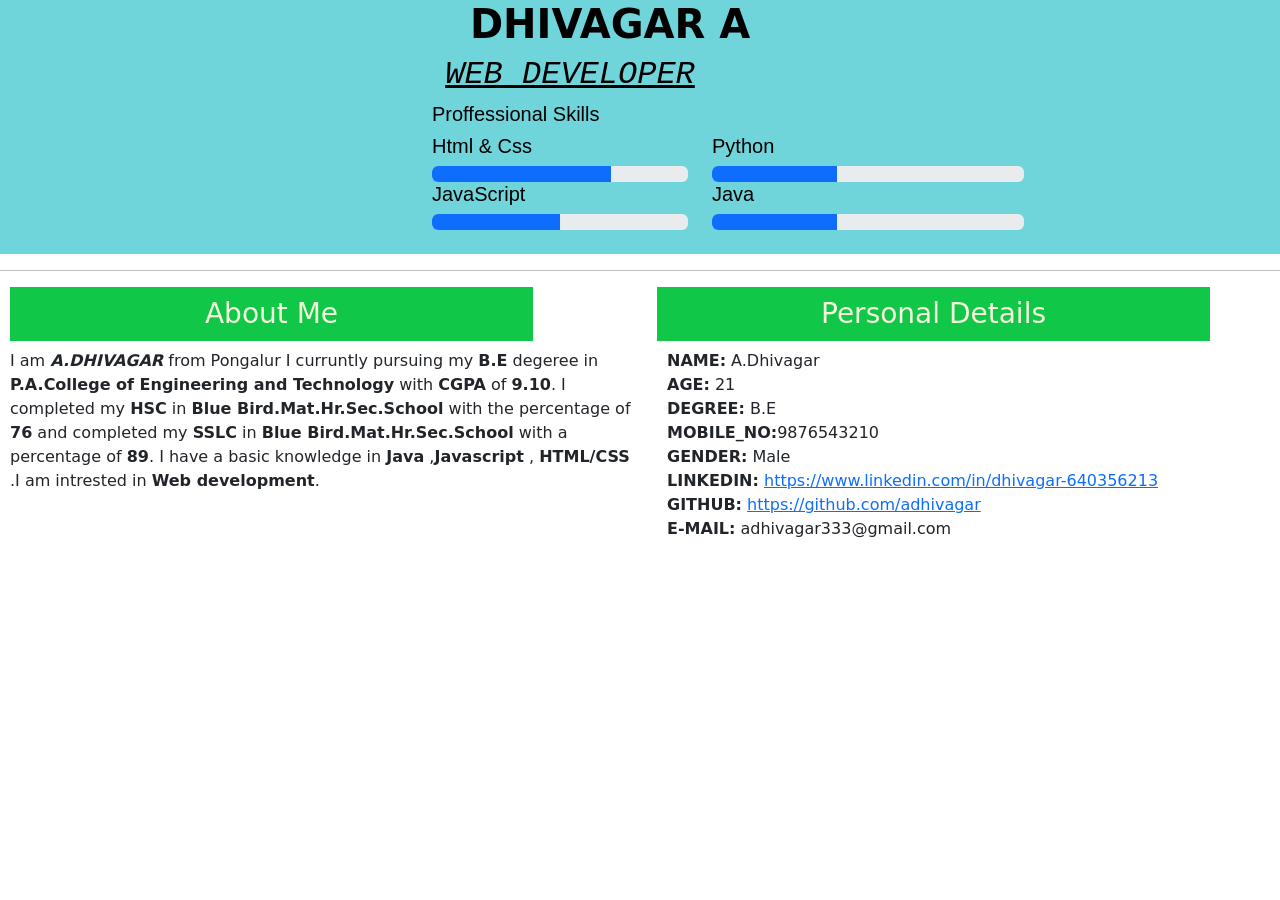
<file: Assignments/Assignment 1/Member 1 (721719104020)/assignment 1.html>
<!DOCTYPE html>
<html lang="en">
<head>
    
  <title>Assignment 1</title>
<!-- CSS only -->
<link href="https://cdn.jsdelivr.net/npm/bootstrap@5.2.1/dist/css/bootstrap.min.css" rel="stylesheet" integrity="sha384-iYQeCzEYFbKjA/T2uDLTpkwGzCiq6soy8tYaI1GyVh/UjpbCx/TYkiZhlZB6+fzT" crossorigin="anonymous">
<!-- JavaScript Bundle with Popper -->
<script src="https://cdn.jsdelivr.net/npm/bootstrap@5.2.1/dist/js/bootstrap.bundle.min.js" integrity="sha384-u1OknCvxWvY5kfmNBILK2hRnQC3Pr17a+RTT6rIHI7NnikvbZlHgTPOOmMi466C8" crossorigin="anonymous"></script>

</head>
<body>
  
  <div id="q">
    
      <div class="full">
        <h1><b>DHIVAGAR A </b></h1>
        <H2><i><u>WEB DEVELOPER</u></i></H2>
          
        <div id="progress" class="row ">
        <h5>Proffessional Skills</h5>
          <div class="col-5">
            <h5>Html & Css</h5>
        <div class="progress">
            <div class="progress-bar progress-bar-success" style="width:70%;" >
          </div>
      </div>
        <h5>JavaScript</h5>
       
        <div class="progress">
          <div class="progress-bar progress-bar-success" style="width:50%;" ></div>
        </div>
      
          </div>
        
        <div class="col-6">
          <h5>Python</h5>
          
          <div class="progress">
            <div class="progress-bar progress-bar-success" style="width:40%;" ></div>
        </div>  
      
      <h5>Java</h5>
          <div class="progress">
            <div class="progress-bar progress-bar-success" style="width:40%;" ></div>
      </div>
        </div>
    </div>
    <br>
    </div>
    </div><hr>
    

    <div  class="row">
      <div class="col" style="margin-left:10px;">
        
        <h3 class="about">
          About Me
        </h3>
        
        <p>
          I am <b><i>A.DHIVAGAR</i></b> from Pongalur I curruntly pursuing my <b>B.E</b> degeree in <b> P.A.College of Engineering and Technology</b> with <B>CGPA</B> of <b>9.10</b>.
          I completed my <b>HSC</b> in <b>Blue Bird.Mat.Hr.Sec.School</b> with the percentage of <b>76</b> and completed my <b>SSLC</b> in <b>Blue Bird.Mat.Hr.Sec.School</b> with a percentage of <b>89</b>.
          I have a basic knowledge in <b>Java</b> ,<b>Javascript</b> , <b>HTML/CSS</b> .I am intrested in <b>Web development</b>.
        </p>
      </div>
      <div class="col">
          <h3 class="pd">Personal Details
          </h3>
          <p style="padding-left:10px;">
            <b>NAME:</b> A.Dhivagar<BR>
            <b>AGE:</b> 21<BR>
            <b> DEGREE:</b> B.E<BR>
            <b>MOBILE_NO:</b>9876543210 <BR>
            <b>GENDER:</b> Male<BR>
            <b> LINKEDIN:</b> <a href="https://www.linkedin.com/in/dhivagar-640356213">https://www.linkedin.com/in/dhivagar-640356213</a><br>
            <b> GITHUB:</b> <a href="https://github.com/adhivagar333">https://github.com/adhivagar</a><br>
            <b> E-MAIL:</b> adhivagar333@gmail.com
            
          </p>
      </div>

    </div>  
  </div>

    
      <style>
        *{
          padding: 0px;
          margin: 0px;
        }
        #q{
            background-color:#70d4db;
            position: relative;
            
        }
        #p{
          height: 150px;
          width: 150px;
          position: absolute;
          left: 50px;
          top: 20px;
          box-shadow: 6px 7px 9px 5px;
          
        }
        
        
        h1{
          text-align: center;
          padding-left: 140px;
          color: #000000;
          
        }
        h2{
          text-align: center;
          padding-left: 60px ;
          font-family:monospace;
          color: #000000;
        }
        hr{
          border-top: 1px solid rgb(0, 0, 0);
        }
        #progress{
          padding-left: 40%;
        }
        h5{
          font-family: sans-serif;
          color: #000000;
        }
        .about{
          background-color: rgb(16, 199, 71);
          padding: 10px;
          text-align: center;
          margin-right: 100px;
          color: beige;
          
        }
        .pd{
          background-color: rgb(16, 199, 71);
          padding: 10px;
          text-align: center;
          margin-right: 70px;
          color: beige;
        }
        
        .full{
          margin-right: 200px;
        }
        #p{
          margin-left: 100px;
        }
    
          </style>
    
</body>
</html>
</file>
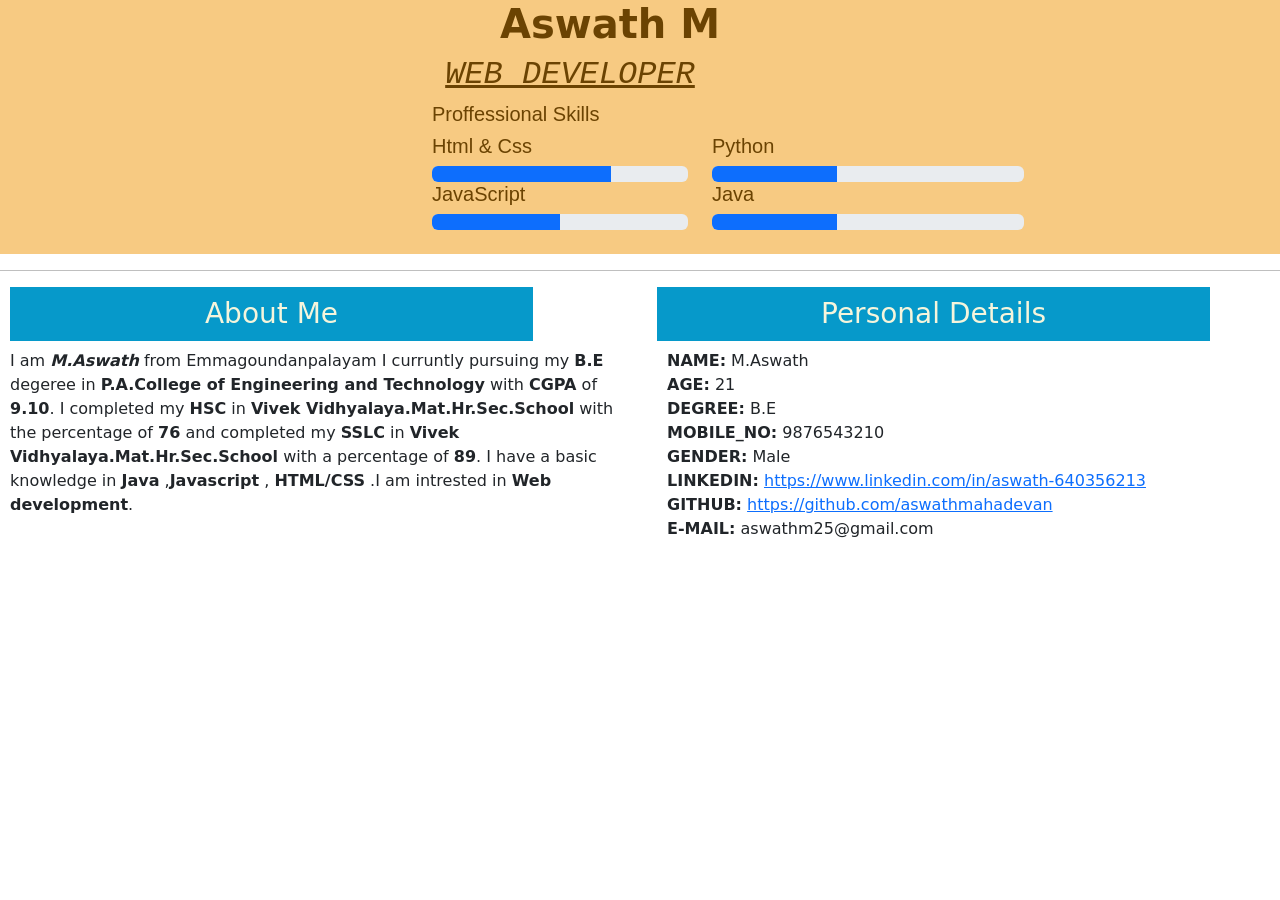
<file: Assignments/Assignment 1/Member 2 (721719104010)/assignment 1.html>
<!DOCTYPE html>
<html lang="en">
<head>
    
  <title>Assignment 1</title>
<!-- CSS only -->
<link href="https://cdn.jsdelivr.net/npm/bootstrap@5.2.1/dist/css/bootstrap.min.css" rel="stylesheet" integrity="sha384-iYQeCzEYFbKjA/T2uDLTpkwGzCiq6soy8tYaI1GyVh/UjpbCx/TYkiZhlZB6+fzT" crossorigin="anonymous">
<!-- JavaScript Bundle with Popper -->
<script src="https://cdn.jsdelivr.net/npm/bootstrap@5.2.1/dist/js/bootstrap.bundle.min.js" integrity="sha384-u1OknCvxWvY5kfmNBILK2hRnQC3Pr17a+RTT6rIHI7NnikvbZlHgTPOOmMi466C8" crossorigin="anonymous"></script>

</head>
<body>
  
  <div id="q">
      <div class="full">
        <h1><b>Aswath M</b></h1>
        <H2><i><u>WEB DEVELOPER</u></i></H2>
          
        <div id="progress" class="row ">
        <h5>Proffessional Skills</h5>
          <div class="col-5">
            <h5>Html & Css</h5>
        <div class="progress">
            <div class="progress-bar progress-bar-success" style="width:70%;" >
          </div>
      </div>
        <h5>JavaScript</h5>
       
        <div class="progress">
          <div class="progress-bar progress-bar-success" style="width:50%;" ></div>
        </div>
      
          </div>
        
        <div class="col-6">
          <h5>Python</h5>
          
          <div class="progress">
            <div class="progress-bar progress-bar-success" style="width:40%;" ></div>
        </div>  
      
      <h5>Java</h5>
          <div class="progress">
            <div class="progress-bar progress-bar-success" style="width:40%;" ></div>
      </div>
        </div>
    </div>
    <br>
    </div>
    </div><hr>
    

    <div class="row">
      <div class="col" style="margin-left:10px;">
        
        <h3 class="about">
          About Me
        </h3>
        
        <p>
          I am <b><i>M.Aswath</i></b> from Emmagoundanpalayam I curruntly pursuing my <b>B.E</b> degeree in <b> P.A.College of Engineering and Technology</b> with <B>CGPA</B> of <b>9.10</b>.
          I completed my <b>HSC</b> in <b>Vivek Vidhyalaya.Mat.Hr.Sec.School</b> with the percentage of <b>76</b> and completed my <b>SSLC</b> in <b>Vivek Vidhyalaya.Mat.Hr.Sec.School</b> with a percentage of <b>89</b>.
          I have a basic knowledge in <b>Java</b> ,<b>Javascript</b> , <b>HTML/CSS</b> .I am intrested in <b>Web development</b>.
        </p>
      </div>
      <div class="col">
          <h3 class="pd">Personal Details
          </h3>
          <p style="padding-left:10px;">
            <b>NAME:</b> M.Aswath<BR>
            <b>AGE:</b> 21<BR>
            <b> DEGREE:</b> B.E<BR>
            <b>MOBILE_NO:</b> 9876543210<BR>
            <b>GENDER:</b> Male<BR>
            <b> LINKEDIN:</b> <a href="https://www.linkedin.com/in/aswath-640356213">https://www.linkedin.com/in/aswath-640356213</a><br>
            <b> GITHUB:</b> <a href="https://github.com/aswathmahadevan">https://github.com/aswathmahadevan</a><br>
            <b> E-MAIL:</b> aswathm25@gmail.com
          </p>
      </div>

    </div>  
  </div>

    
      <style>
        *{
          padding: 0px;
          margin: 0px;
        }
        #q{
            background-color:#f7ca82;
            position: relative;
            
        }
        #p{
          height: 150px;
          width: 150px;
          position: absolute;
          left: 50px;
          top: 20px;
          box-shadow: 6px 7px 9px 5px;
          
        }
        
        
        h1{
          text-align: center;
          padding-left: 140px;
          color: #6b4302;
          
        }
        h2{
          text-align: center;
          padding-left: 60px ;
          font-family:monospace;
          color: #6b4302;
        }
        hr{
          border-top: 1px solid rgb(0, 0, 0);
        }
        #progress{
          padding-left: 40%;
        }
        h5{
          font-family: sans-serif;
          color: #6b4302;
        }
        .about{
          background-color: rgb(6, 153, 202);
          padding: 10px;
          text-align: center;
          margin-right: 100px;
          color: beige;
          
        }
        .pd{
          background-color: rgb(6, 153, 202);
          padding: 10px;
          text-align: center;
          margin-right: 70px;
          color: beige;
        }
        
        .full{
          margin-right: 200px;
        }
        #p{
          margin-left: 100px;
        }
      
      </style>
    
</body>
</html>
</file>
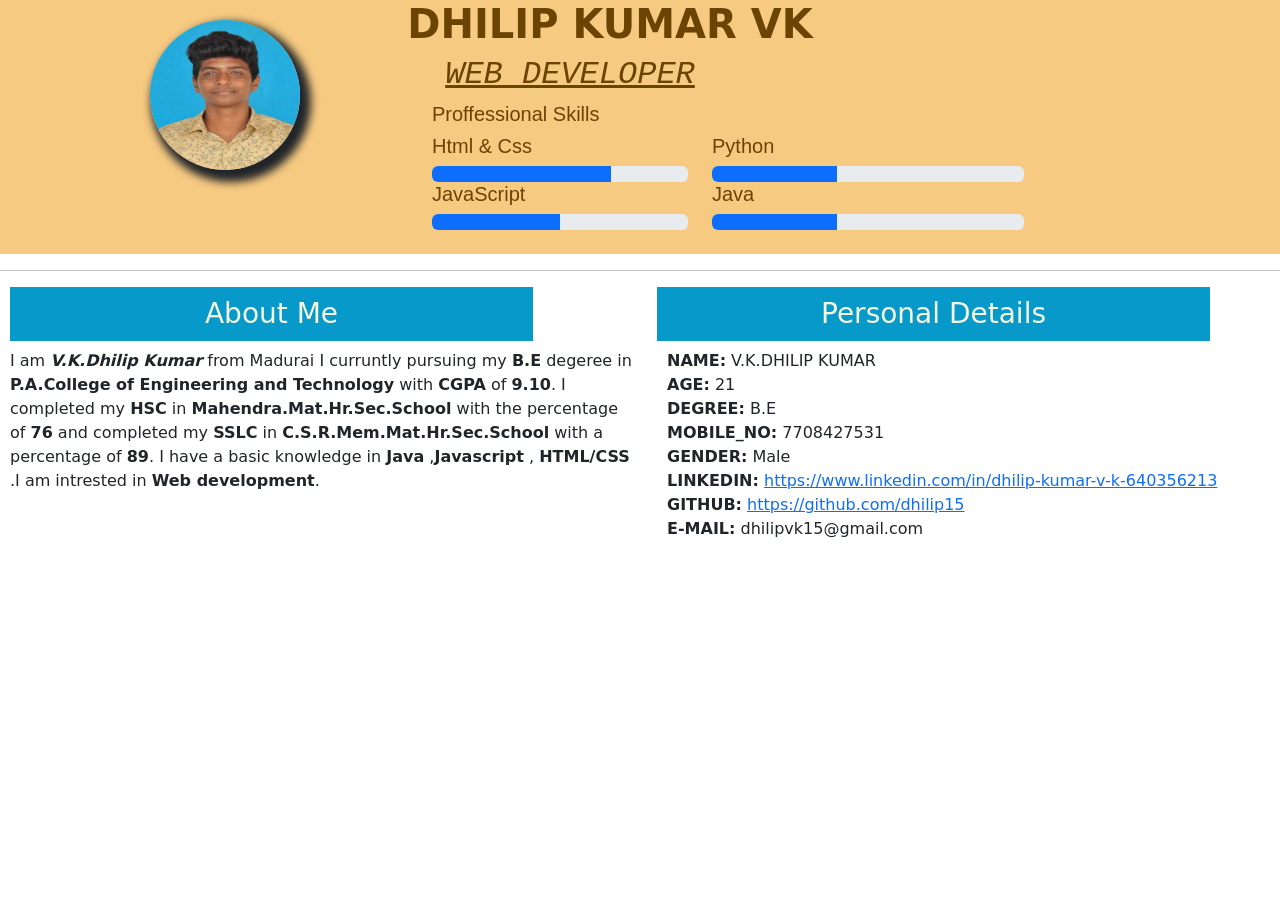
<file: Assignments/Assignment 1/Team lead (721719104018)/assignment1.html>
<!DOCTYPE html>
<html lang="en">
<head>
    
  <title>Assignment 1</title>
<!-- CSS only -->
<link href="https://cdn.jsdelivr.net/npm/bootstrap@5.2.1/dist/css/bootstrap.min.css" rel="stylesheet" integrity="sha384-iYQeCzEYFbKjA/T2uDLTpkwGzCiq6soy8tYaI1GyVh/UjpbCx/TYkiZhlZB6+fzT" crossorigin="anonymous">
<!-- JavaScript Bundle with Popper -->
<script src="https://cdn.jsdelivr.net/npm/bootstrap@5.2.1/dist/js/bootstrap.bundle.min.js" integrity="sha384-u1OknCvxWvY5kfmNBILK2hRnQC3Pr17a+RTT6rIHI7NnikvbZlHgTPOOmMi466C8" crossorigin="anonymous"></script>

</head>
<body>
  
  <div id="q">
    <div class="img"><img id="p" class="rounded-circle"  src="photo1.jpg">
    </div>
      <div class="full">
        <h1><b>DHILIP KUMAR VK</b></h1>
        <H2><i><u>WEB DEVELOPER</u></i></H2>
          
        <div id="progress" class="row ">
        <h5>Proffessional Skills</h5>
          <div class="col-5">
            <h5>Html & Css</h5>
        <div class="progress">
            <div class="progress-bar progress-bar-success" style="width:70%;" >
          </div>
      </div>
        <h5>JavaScript</h5>
       
        <div class="progress">
          <div class="progress-bar progress-bar-success" style="width:50%;" ></div>
        </div>
      
          </div>
        
        <div class="col-6">
          <h5>Python</h5>
          
          <div class="progress">
            <div class="progress-bar progress-bar-success" style="width:40%;" ></div>
        </div>  
      
      <h5>Java</h5>
          <div class="progress">
            <div class="progress-bar progress-bar-success" style="width:40%;" ></div>
      </div>
        </div>
    </div>
    <br>
    </div>
    </div><hr>
    

    <div class="row">
      <div class="col" style="margin-left:10px;">
        
        <h3 class="about">
          About Me
        </h3>
        
        <p>
          I am <b><i>V.K.Dhilip Kumar</i></b> from Madurai I curruntly pursuing my <b>B.E</b> degeree in <b> P.A.College of Engineering and Technology</b> with <B>CGPA</B> of <b>9.10</b>.
          I completed my <b>HSC</b> in <b>Mahendra.Mat.Hr.Sec.School</b> with the percentage of <b>76</b> and completed my <b>SSLC</b> in <b>C.S.R.Mem.Mat.Hr.Sec.School</b> with a percentage of <b>89</b>.
          I have a basic knowledge in <b>Java</b> ,<b>Javascript</b> , <b>HTML/CSS</b> .I am intrested in <b>Web development</b>.
        </p>
      </div>
      <div class="col">
          <h3 class="pd">Personal Details
          </h3>
          <p style="padding-left:10px;">
            <b>NAME:</b> V.K.DHILIP KUMAR<BR>
            <b>AGE:</b> 21<BR>
            <b> DEGREE:</b> B.E<BR>
            <b>MOBILE_NO:</b> 7708427531<BR>
            <b>GENDER:</b> Male<BR>
            <b> LINKEDIN:</b> <a href="https://www.linkedin.com/in/dhilip-kumar-v-k-640356213">https://www.linkedin.com/in/dhilip-kumar-v-k-640356213</a><br>
            <b> GITHUB:</b> <a href="https://github.com/dhilip15">https://github.com/dhilip15</a><br>
            <b> E-MAIL:</b> dhilipvk15@gmail.com
          </p>
      </div>

    </div>  
  </div>

    
      <style>
        *{
          padding: 0px;
          margin: 0px;
        }
        #q{
            background-color:#f7ca82;
            position: relative;
            
        }
        #p{
          height: 150px;
          width: 150px;
          position: absolute;
          left: 50px;
          top: 20px;
          box-shadow: 6px 7px 9px 5px;
          
        }
        
        
        h1{
          text-align: center;
          padding-left: 140px;
          color: #6b4302;
          
        }
        h2{
          text-align: center;
          padding-left: 60px ;
          font-family:monospace;
          color: #6b4302;
        }
        hr{
          border-top: 1px solid rgb(0, 0, 0);
        }
        #progress{
          padding-left: 40%;
        }
        h5{
          font-family: sans-serif;
          color: #6b4302;
        }
        .about{
          background-color: rgb(6, 153, 202);
          padding: 10px;
          text-align: center;
          margin-right: 100px;
          color: beige;
          
        }
        .pd{
          background-color: rgb(6, 153, 202);
          padding: 10px;
          text-align: center;
          margin-right: 70px;
          color: beige;
        }
        
        .full{
          margin-right: 200px;
        }
        #p{
          margin-left: 100px;
        }
      
      </style>
    
</body>
</html>
</file>
